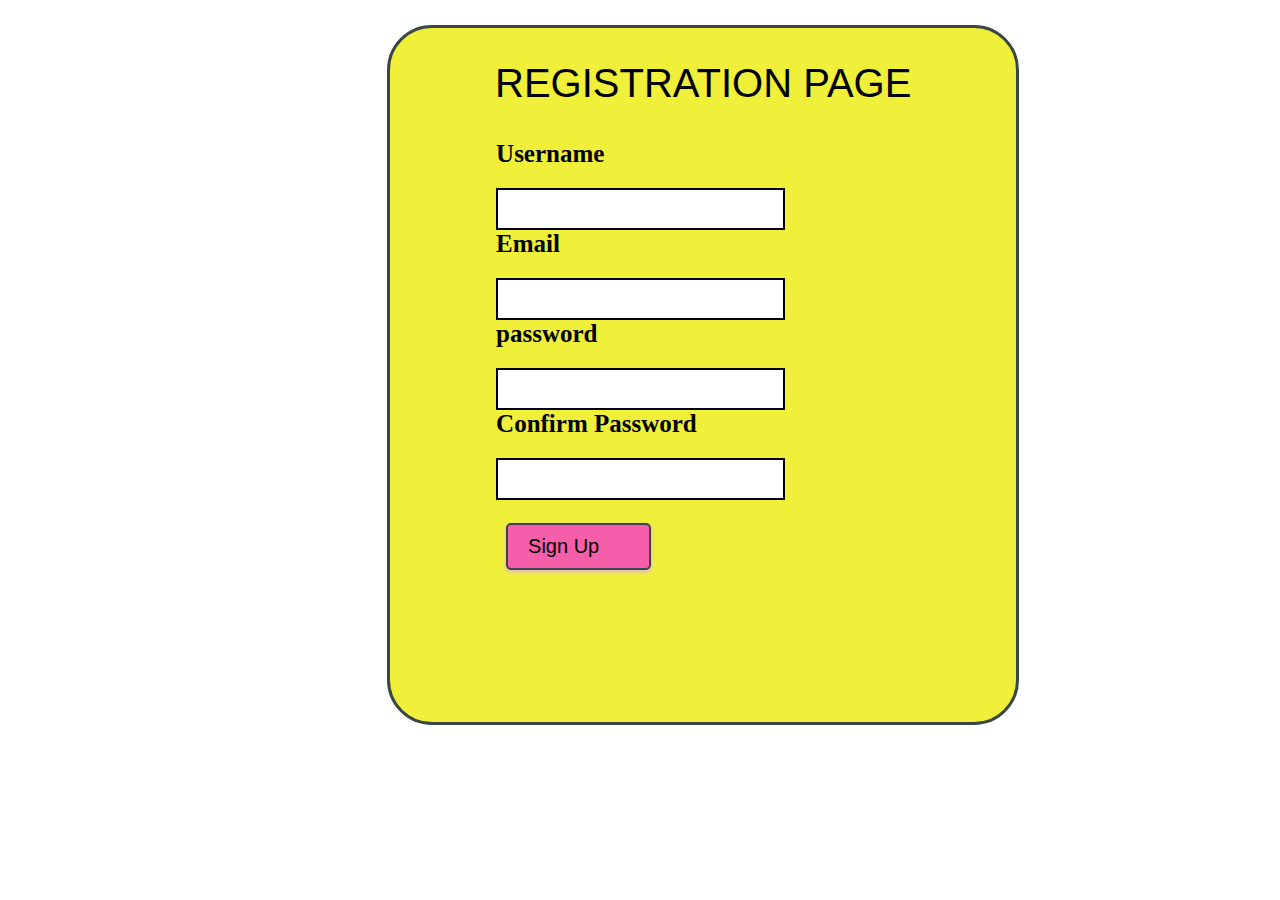
<file: index.html>
<!DOCTYPE html>
<html lang="en">
<head>
    <meta charset="UTF-8">
    <meta http-equiv="X-UA-Compatible" content="IE=edge">
    <meta name="viewport" content="width=device-width, initial-scale=1.0">
    <title>Document</title>
    <link rel="stylesheet" href="./style.css">
</head>
<body>
    
    <section  class="reg-page">
        <h2>REGISTRATION PAGE</h2>
        <form class="form-container"  novalidate>
            <div>
                <label>Username</label>
                <div><input type="text" id="name"></div>
                <div id="name-error" style=color:red ></div>
            </div>
            <div>
                <label>Email</label>
                <div><input type="email" id="email"></div>
                <div id="email-error" style=color:red></div>
            </div>
            <div>
                <label>password</label>
                <div><input type="password" id="password"></div>
                <div id="password-error" style=color:red></div>
            </div>
            <div>
                <label>Confirm Password</label>
                <div><input type="password" id="Cpassword"></div>
                <div id="Cpassword-error" style=color:red></div>
            </div>
            <button id="btn" type="submit">Sign Up</button>
        </form>


    </section>

 <script src="./index.js"></script>
</body>
</html>
</file>
<file: style.css>
* {
    list-style: none;
    text-decoration: none;
    box-sizing: border-box;
    
  }

.reg-page{
        display: grid;
        place-items: center;
        margin:auto;
        margin-left:30%;
        margin-top: 2%;
        width:50%;
        border: 3px solid rgb(58, 70, 70);
        border-radius: 45px;
        height:700px;
       background: rgb(240, 240, 58) ;
    }
h2 {
    font-size: 40px;
    font-weight: 500;
    color: black;
    font-family: 'Segoe UI', Tahoma, Geneva, Verdana, sans-serif;
}
    
.form-container
{
   display: flex;
  flex-direction: column;
  margin-left: 10%;
  margin-right: 30%;
  margin-bottom: 35%;
    
   
}  
.form-container input{
    width: 100%;
}
label
{
    font-size: 25px;
    font-weight: 600;
    color: black;
    margin-bottom: 5px;
    gap:2px;

}  
input
{
    
    border: 2px solid black;
    width:45px;
    padding:15px 10px 0px 10px;
    margin-top: 20px;
    font-size: 20px;
    font-weight: 500px;
    
    
}
#name-error,#email-error,#password-error,#Cpassword-error{
    font-weight: 800;
    font-family: Cambria, Cochin, Georgia, Times, 'Times New Roman', serif;
}

#btn
    {
        display: flex;
        align-items:flex-start;
        text-align: center;
        margin-top: 8%;
        margin-left: 10px;
        border:2px solid rgb(58, 70, 70);
        width:50%;
        padding: 10px 20px 10px 20px;
        background:rgb(245, 94, 169);
        color:black ;
        box-shadow: 0px 2px 4px #e0b1de;
        border-radius: 5px;
        cursor: pointer;
        font-size: 20px;
        
}
</file>
